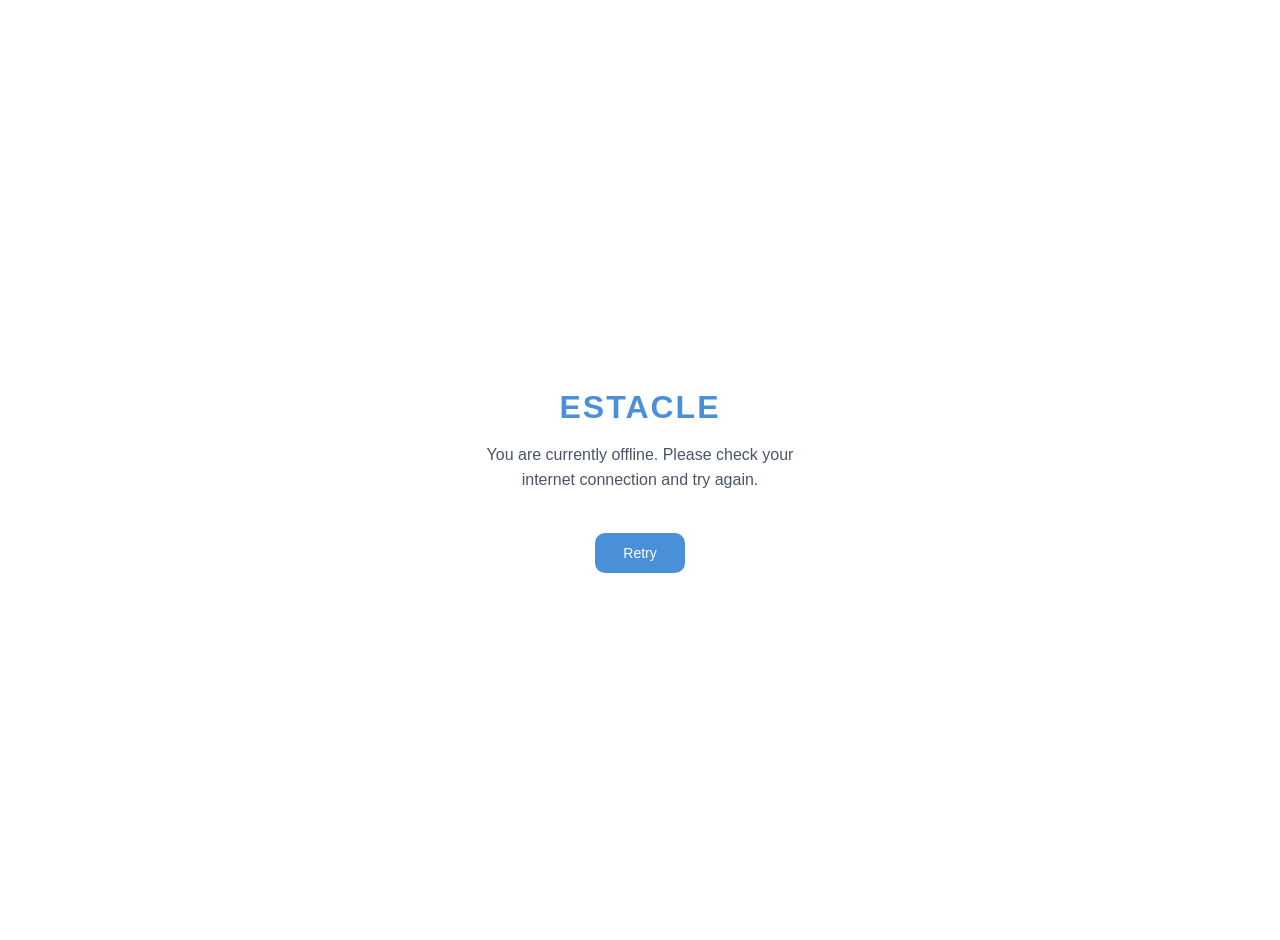
<file: templates/offline.html>
<!DOCTYPE html>
<html lang="en">
<head>
  <meta charset="UTF-8">
  <meta name="viewport" content="width=device-width, initial-scale=1.0">
  <title>Offline - ESTACLE</title>
  <link rel="stylesheet" href="/static/css/themes.css">
  <style>
    body {
      font-family: var(--font-sans);
      background: var(--bg-primary);
      color: var(--text-primary);
      display: flex;
      align-items: center;
      justify-content: center;
      min-height: 100vh;
      margin: 0;
      text-align: center;
      padding: 20px;
    }
    h1 { color: var(--accent); letter-spacing: 2px; margin-bottom: 12px; }
    p { color: var(--text-secondary); max-width: 360px; line-height: 1.6; }
    button {
      margin-top: 24px; padding: 12px 28px; background: var(--accent); color: white;
      border: none; border-radius: 10px; font-size: 14px; font-weight: 500; cursor: pointer;
    }
  </style>
</head>
<body>
  <div>
    <h1>ESTACLE</h1>
    <p>You are currently offline. Please check your internet connection and try again.</p>
    <button onclick="location.reload()">Retry</button>
  </div>
</body>
</html>
</file>
<file: static/css/themes.css>
:root {
  /* Light theme (default) */
  --bg-primary: #ffffff;
  --bg-secondary: #f0f7ff;
  --bg-tertiary: #e8f1fa;
  --bg-hover: #e3eef9;
  --bg-active: #d6e8f7;
  --bg-input: #f5f9fc;
  --bg-card: #ffffff;
  --bg-overlay: rgba(0, 0, 0, 0.4);
  
  --text-primary: #1a1a2e;
  --text-secondary: #4a5568;
  --text-tertiary: #718096;
  --text-inverse: #ffffff;
  --text-link: #3b82c4;
  
  --accent: #4a90d9;
  --accent-hover: #3b7bc4;
  --accent-light: #e8f1fa;
  --accent-muted: #a8c8e8;
  
  --border: #dce6f0;
  --border-light: #eef3f8;
  --border-focus: #4a90d9;
  
  --shadow-sm: 0 1px 2px rgba(0, 0, 0, 0.04);
  --shadow: 0 1px 3px rgba(0, 0, 0, 0.06), 0 1px 2px rgba(0, 0, 0, 0.04);
  --shadow-md: 0 4px 6px -1px rgba(0, 0, 0, 0.07), 0 2px 4px -1px rgba(0, 0, 0, 0.04);
  --shadow-lg: 0 10px 15px -3px rgba(0, 0, 0, 0.08), 0 4px 6px -2px rgba(0, 0, 0, 0.04);
  
  --success: #22c55e;
  --warning: #f59e0b;
  --error: #ef4444;
  --info: #3b82f6;
  
  --radius-sm: 6px;
  --radius: 10px;
  --radius-lg: 14px;
  --radius-xl: 20px;
  --radius-full: 9999px;
  
  --sidebar-width: 340px;
  --info-panel-width: 320px;
  --header-height: 60px;
  --mobile-nav-height: 56px;
  
  --font-sans: -apple-system, BlinkMacSystemFont, 'Segoe UI', Roboto, 'Helvetica Neue', Arial, sans-serif;
  --font-mono: 'SF Mono', Monaco, 'Cascadia Code', monospace;
  
  --transition: 150ms ease;
  --transition-slow: 250ms ease;
}

[data-theme="dark"] {
  --bg-primary: #0f1419;
  --bg-secondary: #1a2332;
  --bg-tertiary: #243044;
  --bg-hover: #2a3a50;
  --bg-active: #334d6b;
  --bg-input: #1a2332;
  --bg-card: #1a2332;
  --bg-overlay: rgba(0, 0, 0, 0.6);
  
  --text-primary: #e8edf2;
  --text-secondary: #a0aec0;
  --text-tertiary: #718096;
  --text-inverse: #0f1419;
  --text-link: #6ba3e0;
  
  --accent: #5b9fe0;
  --accent-hover: #4a90d9;
  --accent-light: #1a2d42;
  --accent-muted: #3a5a7a;
  
  --border: #2a3a50;
  --border-light: #1f2d40;
  --border-focus: #5b9fe0;
  
  --shadow-sm: 0 1px 2px rgba(0, 0, 0, 0.2);
  --shadow: 0 1px 3px rgba(0, 0, 0, 0.3), 0 1px 2px rgba(0, 0, 0, 0.2);
  --shadow-md: 0 4px 6px -1px rgba(0, 0, 0, 0.3), 0 2px 4px -1px rgba(0, 0, 0, 0.2);
  --shadow-lg: 0 10px 15px -3px rgba(0, 0, 0, 0.4), 0 4px 6px -2px rgba(0, 0, 0, 0.2);
}

@media (prefers-color-scheme: dark) {
  :root:not([data-theme="light"]) {
    --bg-primary: #0f1419;
    --bg-secondary: #1a2332;
    --bg-tertiary: #243044;
    --bg-hover: #2a3a50;
    --bg-active: #334d6b;
    --bg-input: #1a2332;
    --bg-card: #1a2332;
    --bg-overlay: rgba(0, 0, 0, 0.6);
    
    --text-primary: #e8edf2;
    --text-secondary: #a0aec0;
    --text-tertiary: #718096;
    --text-inverse: #0f1419;
    --text-link: #6ba3e0;
    
    --accent: #5b9fe0;
    --accent-hover: #4a90d9;
    --accent-light: #1a2d42;
    --accent-muted: #3a5a7a;
    
    --border: #2a3a50;
    --border-light: #1f2d40;
    --border-focus: #5b9fe0;
    
    --shadow-sm: 0 1px 2px rgba(0, 0, 0, 0.2);
    --shadow: 0 1px 3px rgba(0, 0, 0, 0.3), 0 1px 2px rgba(0, 0, 0, 0.2);
    --shadow-md: 0 4px 6px -1px rgba(0, 0, 0, 0.3), 0 2px 4px -1px rgba(0, 0, 0, 0.2);
    --shadow-lg: 0 10px 15px -3px rgba(0, 0, 0, 0.4), 0 4px 6px -2px rgba(0, 0, 0, 0.2);
  }
}
</file>
